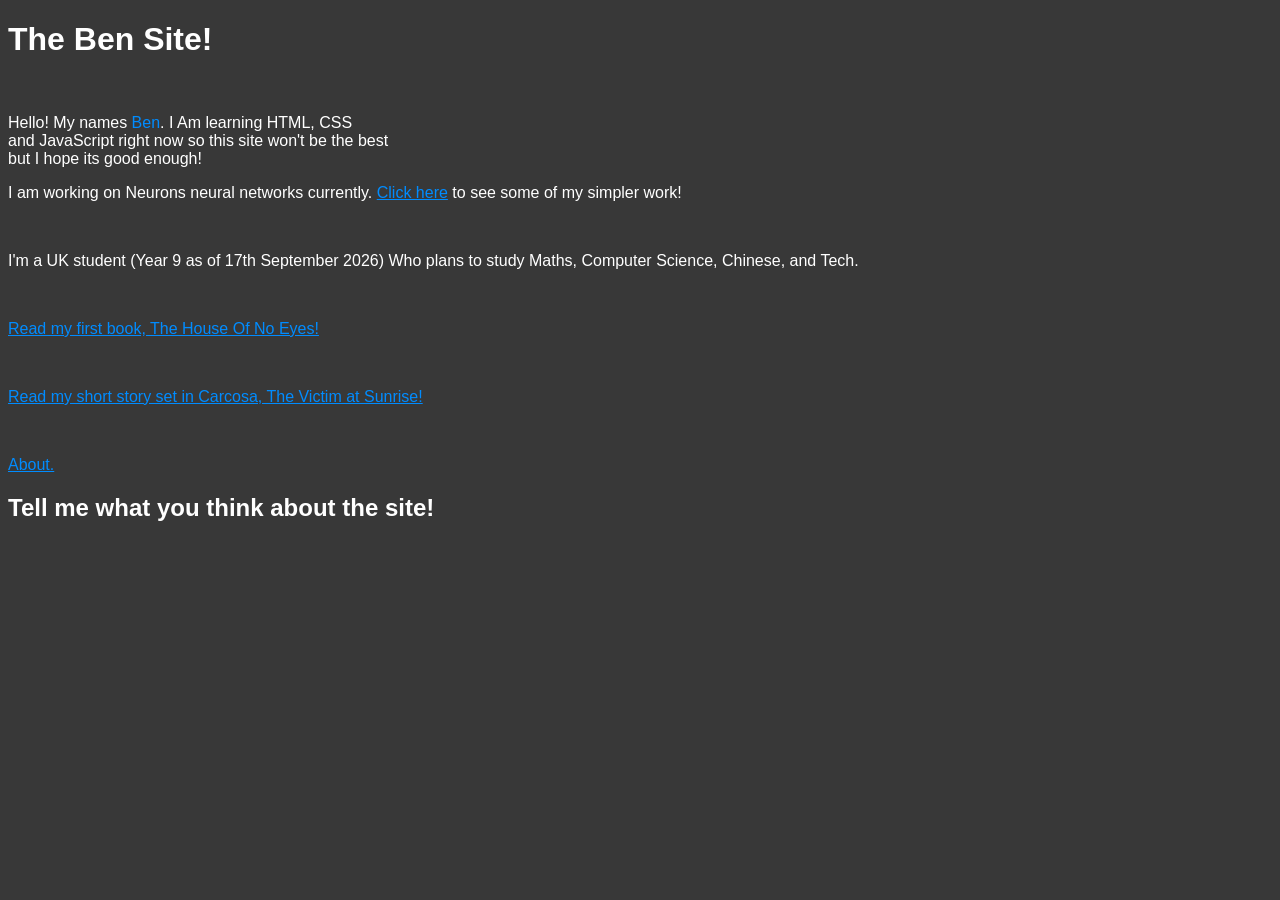
<file: index.html>
<!DOCTYPE html>
<html lang="en">
    <head>
        <meta name="description" content="The Ben (Ben-McGrath-Dev on github) site. Learn about me and use cool neurons!">
        <link rel="stylesheet" href="styles.css" />
        <!--The 4 lines below were found on stack overflow.
        Source - https://stackoverflow.com/a/16717034  Posted by Garrin, 
        <!--The next line was suggested by ChatGPT to improve text encoding compatibility.-->
        <meta charset="UTF-8" />
        <title>The Ben Site.</title>
        <link rel="stylesheet" href="styles.css" />
        <!--The 4 lines below were found on stack overflow.
        Source - https://stackoverflow.com/a/16717034  Posted by Garrin, 
        modified by community.  See post 'Timeline' for change history  
        Retrieved 2026-05-23, License - CC BY-SA 3.0 -->
        <meta http-equiv="Cache-Control" content="no-cache, no-store, must-revalidate"/>
        <meta http-equiv="Pragma" content="no-cache"/>
        <meta http-equiv="Expires" content="0"/>

        <link rel="icon" type="image/x-icon" href="icon.ico">
    </head>
  <body>
    <h1 class="text">The Ben Site!</h1>
     <br>
    <p class="text">Hello! My names <span class="name">Ben</span>. I Am learning HTML, CSS <br>and JavaScript right now so this site won't be the best <br>but I hope its good enough!</p>

    <p>I am working on Neurons neural networks currently. <a href="neuronWork.html">Click here</a> to see some of my simpler work!</p>
    <br>
    <p>I'm a UK student (Year 9 as of 17th September 2026) Who plans to study Maths, Computer Science, Chinese, and Tech.</p>
    <br>
    <p><a href="thone.html">Read my first book, The House Of No Eyes!</a></p>
    <br>
    <p><a href="tvas.html">Read my short story set in Carcosa, The Victim at Sunrise!</a></p>
    <br>
    <p><a href="about.html">About.</a></p>

    <h2>Tell me what you think about the site!</h2>

      <script 
        src="https://utteranc.es/client.js"
        repo="Ben-McGrath-Dev/TheBenSite"
        issue-term="url"
        label="commentThingy"
        theme="github-dark"
        crossorigin="anonymous"
        async>
      </script>
  </body>
</html>
</file>
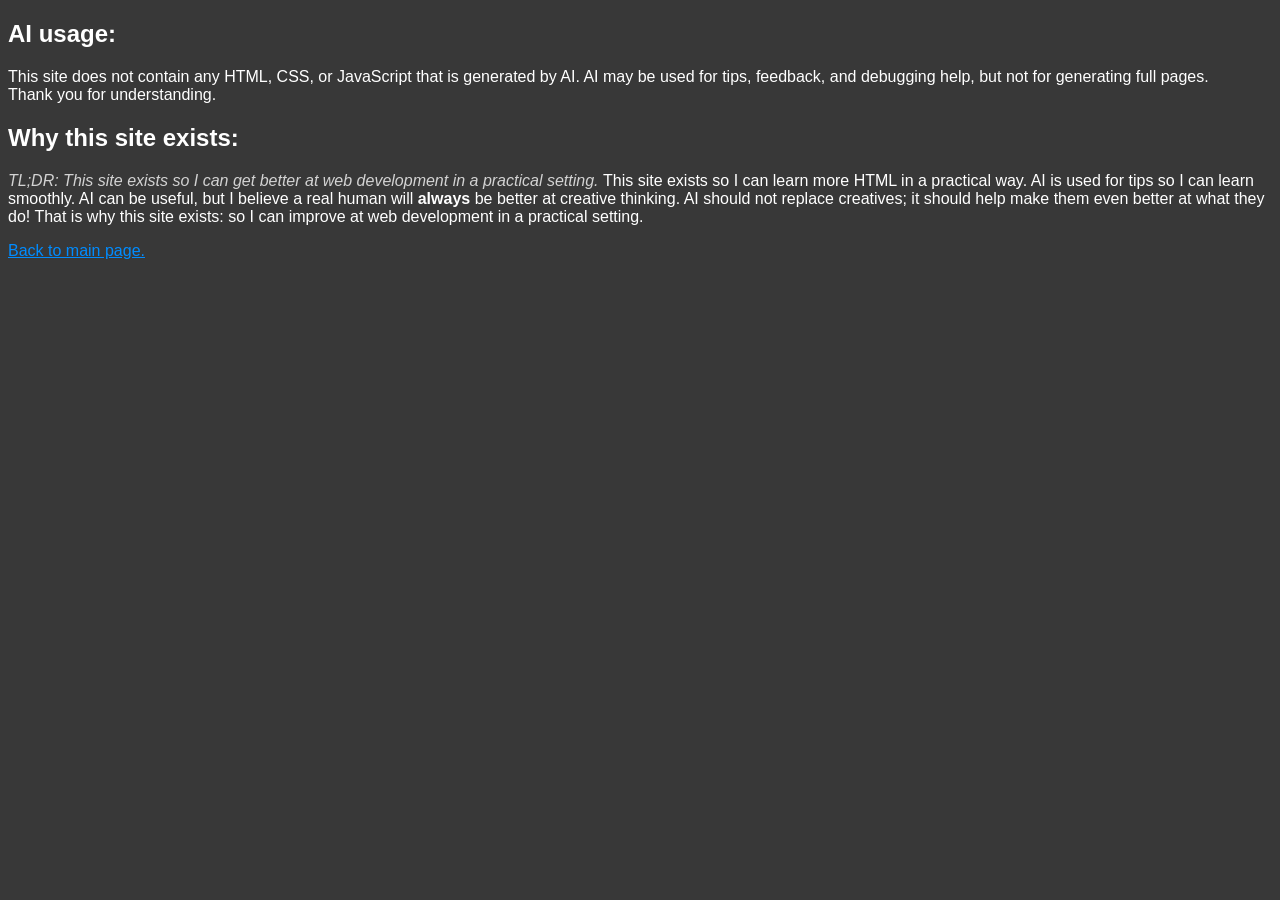
<file: about.html>
<!--About.html is for info about the website -->

<!DOCTYPE html>
<html lang="en">
  <head>
     <!--Thanks ChatGPT for this line.-->
    <meta name="viewport" content="width=device-width, initial-scale=1.0">
    <meta charset="UTF-8" />
    <title>The Ben Site - About</title>
    <link rel="stylesheet" href="styles.css" />

    <link rel="icon" type="image/x-icon" href="icon.ico">
  </head>

  <body>
    <h2>AI usage: </h2>
    <p>
      This site does not contain any HTML, CSS, or JavaScript that is generated by AI.
      AI may be used for tips, feedback, and debugging help, but not for generating full pages.
      <br>
      Thank you for understanding.
    </p>

    <h2>Why this site exists: </h2>
    <p>
      <span class="TLDR">
        TL;DR: This site exists so I can get better at web development in a practical setting.
      </span>
      This site exists so I can learn more HTML in a practical way.
      AI is used for tips so I can learn smoothly. AI can be useful,
      but I believe a real human will <span class="bold">always</span> be better at creative thinking.
      AI should not replace creatives; it should help make them even better at what they do!
      That is why this site exists: so I can improve at web development in a practical setting.
    </p>

    <p>
      <a href="index.html">Back to main page.</a>
    </p>
  </body>
</html>
</file>
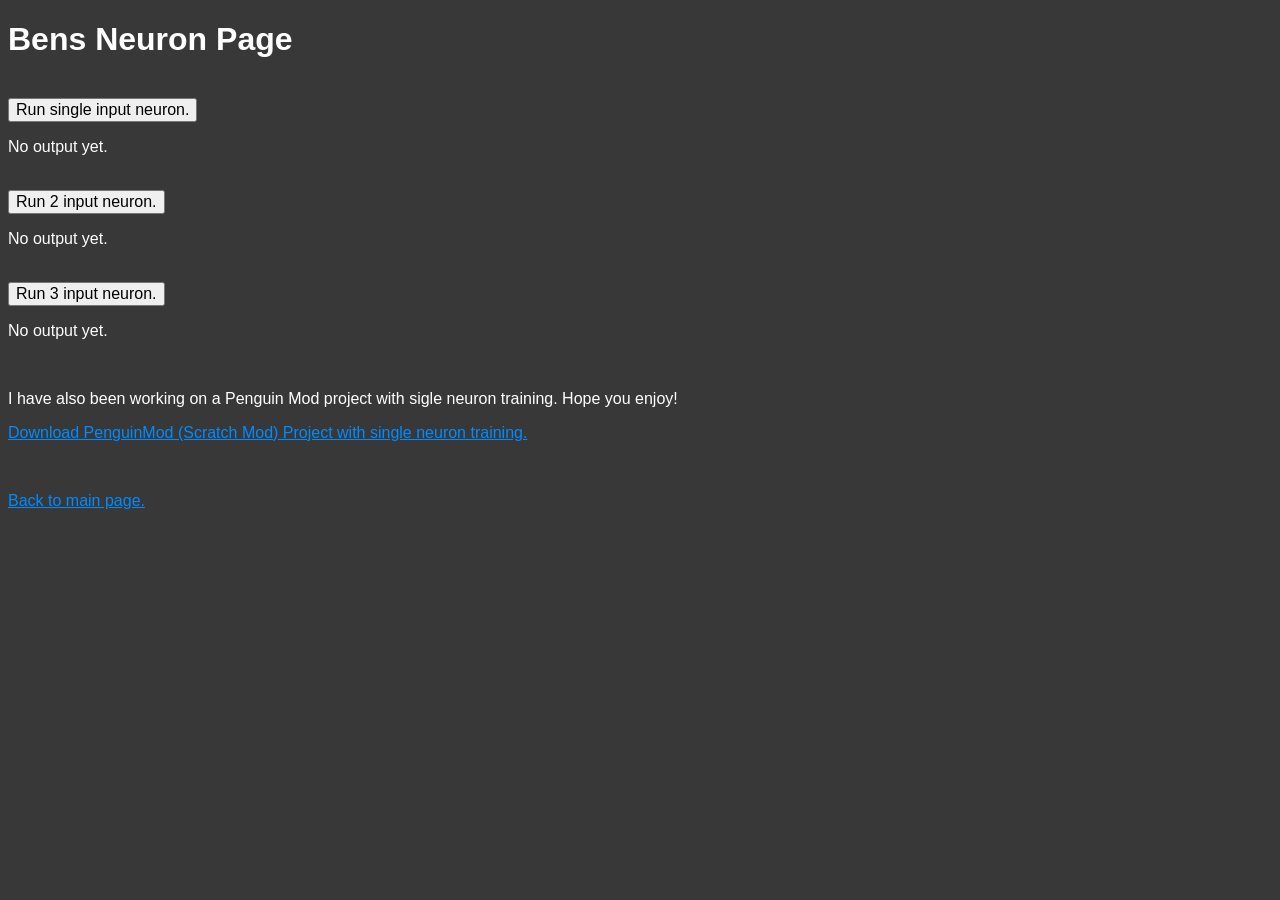
<file: neuronWork.html>
<!DOCTYPE html>
<html>
    <head>
        <!--The next line was suggested by ChatGPT to improve text encoding compatibility.-->
        <meta charset="UTF-8" />
        <title>Ben's Sigmoid Neuron.</title>
        <link rel="stylesheet" href="styles.css" />
        <!--The 4 lines below were found on stack overflow.
        Source - https://stackoverflow.com/a/16717034  Posted by Garrin, 
        modified by community.  See post 'Timeline' for change history  
        Retrieved 2026-05-23, License - CC BY-SA 3.0 -->
        <meta http-equiv="Cache-Control" content="no-cache, no-store, must-revalidate"/>
        <meta http-equiv="Pragma" content="no-cache"/>
        <meta http-equiv="Expires" content="0"/>

        <link rel="icon" type="image/x-icon" href="icon.ico">
    </head>
    <body>
        <h1>Bens Neuron Page</h1>
        <br>
        <button id="RunSingNeuronButton">Run single input neuron.</button>
        <p id="singNeuronOutput">No output yet.</p>
        <br>
        <button id="RunTwoNeuronButton">Run 2 input neuron.</button>
        <p id="twoNeuronOutput">No output yet.</p> 
        <br>
        <button id="RunThreeNeuronButton">Run 3 input neuron.</button>
        <p id="threeNeuronOutput">No output yet.</p>
        <br>
        <p>I have also been working on a Penguin Mod project with sigle neuron training. Hope you enjoy!</pp>

        <!--Next code line is from Stack Overflow
        Source - https://stackoverflow.com/a/18678698
        Posted by Joe Pigott, modified by community. See post 'Timeline' for change history
        Retrieved 2026-05-23, License - CC BY-SA 4.0-->

        <a href="Neuron.pmp" download="Neuron.pmp"><p>Download PenguinMod (Scratch Mod) Project with single neuron training.</p></a>
        <br>
        <a href="index.html"><p>Back to main page.</p></a>

        <script src="script.js"></script>
    </body>
</html>
</file>
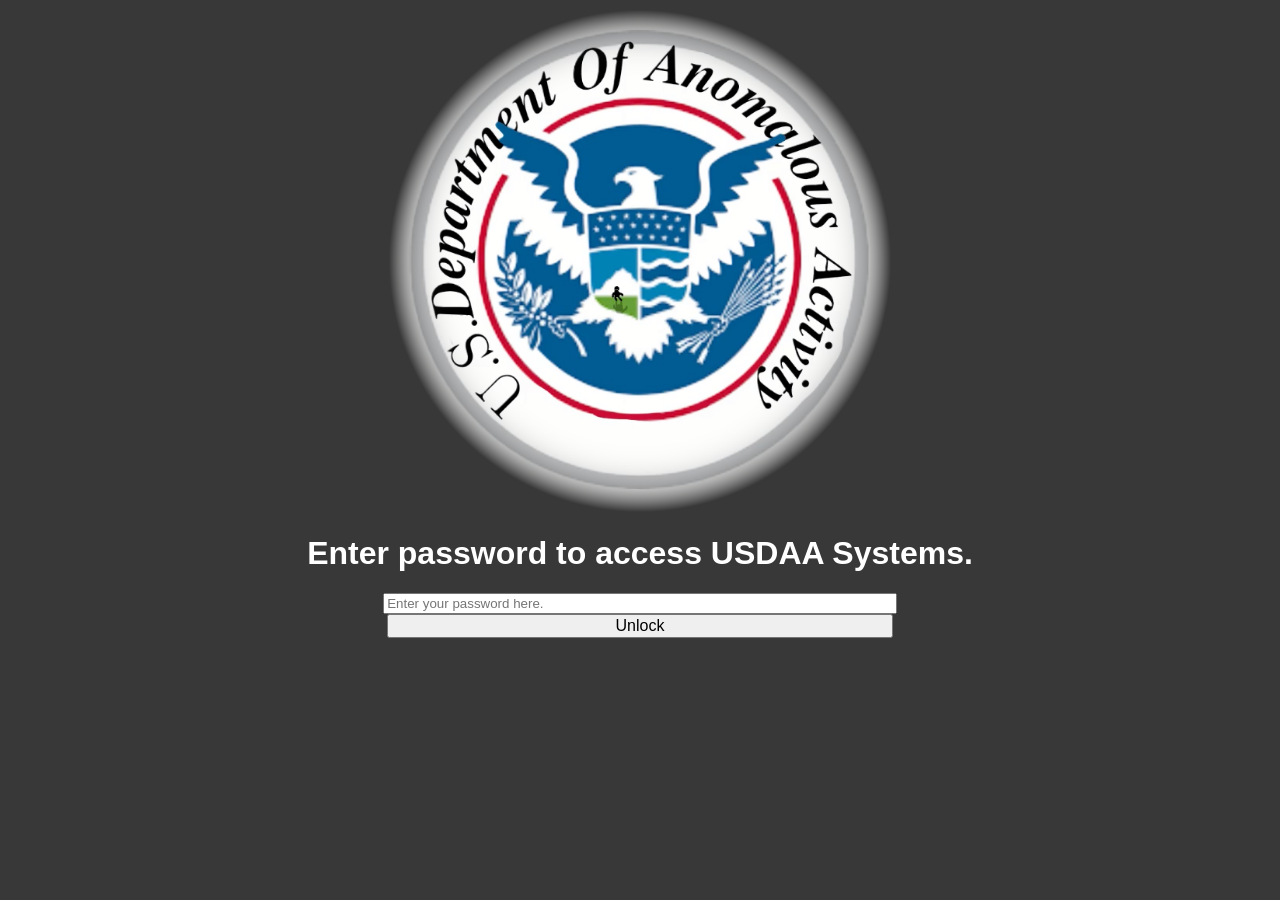
<file: portal 2.html>
<!-- This Template Was Made By Ben McGrath Dev (GitHub) For The Ben Site. -->

<!--Thank you ChatGPT for the help with decryption.-->

<!DOCTYPE html>
<html>
    <head>
        <!--Thank you ChatGPT for the recomendation to add the next 4 lines.-->
        <title>Portal</title>
        <meta charset="UTF-8">
        <meta name="viewport" content="width=device-width, initial-scale=1.0">
        <meta name="description" content="Portal">
        <link rel="stylesheet" href="styles.css" />

        <!--The 4 lines below were found on stack overflow.
        Source - https://stackoverflow.com/a/16717034  Posted by Garrin, 
        modified by community.  See post 'Timeline' for change history  
        Retrieved 2026-05-23, License - CC BY-SA 3.0 -->
        <meta http-equiv="Cache-Control" content="no-cache, no-store, must-revalidate"/>
        <meta http-equiv="Pragma" content="no-cache"/>
        <meta http-equiv="Expires" content="0"/>

        <meta property="og:title" content="portal">
        <meta property="og:type" content="website">
        <meta property="og:url" content="https://ben-mcgrath-dev.github.io/TheBenSite/portal.html">

        <link rel="icon" type="image/x-icon" href="logo.ico">
    </head>

    <body>
        <img src="assets/logo.png" alt="USDAA Logo" class="USDAAlogo centerImage", class="logo centerImage">
        <!-- You should change your password! Using the motto is insecure, Mrs. Connor! - Mr. Friggon -->
        <h1 class="centerText">Enter password to access USDAA Systems.</h1>    

        <input id="passwordInput" type="password" placeholder="Enter your password here." size="23", class="centerImage">
        <button onclick="unlock()", class="centerImage">Unlock</button>

        <p id="message"></p>

        <script>
            async function getKey(password, salt) {
                const encoder = new TextEncoder();

                const keyMaterial = await crypto.subtle.importKey(
                    "raw",
                    encoder.encode(password),
                    "PBKDF2",
                    false,
                    ["deriveKey"]
                );

                return crypto.subtle.deriveKey(
                    {
                        name: "PBKDF2",
                        salt: salt,
                        iterations: 200000,
                        hash: "SHA-256"
                    },
                    keyMaterial,
                    {
                        name: "AES-GCM",
                        length: 256
                    },
                    false,
                    ["decrypt"]
                );
            }

            function fromBase64(base64) {
                const binary = atob(base64);
                const bytes = new Uint8Array(binary.length);

                for (let i = 0; i < binary.length; i++) {
                    bytes[i] = binary.charCodeAt(i);
                }

                return bytes;
            }

            async function unlock() {
                const message = document.getElementById("message");
                const password = document.getElementById("passwordInput").value;

                try {
                    const response = await fetch("num2.enc");

                    if (!response.ok) {
                        throw new Error("Could not load encrypted file.");
                    }

                    const encryptedData = await response.json();

                    const salt = fromBase64(encryptedData.salt);
                    const iv = fromBase64(encryptedData.iv);
                    const content = fromBase64(encryptedData.content);

                    const key = await getKey(password, salt);

                    const decrypted = await crypto.subtle.decrypt(
                        {
                            name: "AES-GCM",
                            iv: iv
                        },
                        key,
                        content
                    );

                    const decoder = new TextDecoder();
                    const html = decoder.decode(decrypted);

                    document.open();
                    document.write(html);
                    document.close();

                } catch (error) {
                    message.textContent = "ACCESS DENIED";
                }
            }
            document.getElementById("passwordInput").addEventListener("keydown", function(event) {
                if (event.key === "Enter") {
                    unlock();
                }
            });
        </script>
    </body>
</html>
</file>
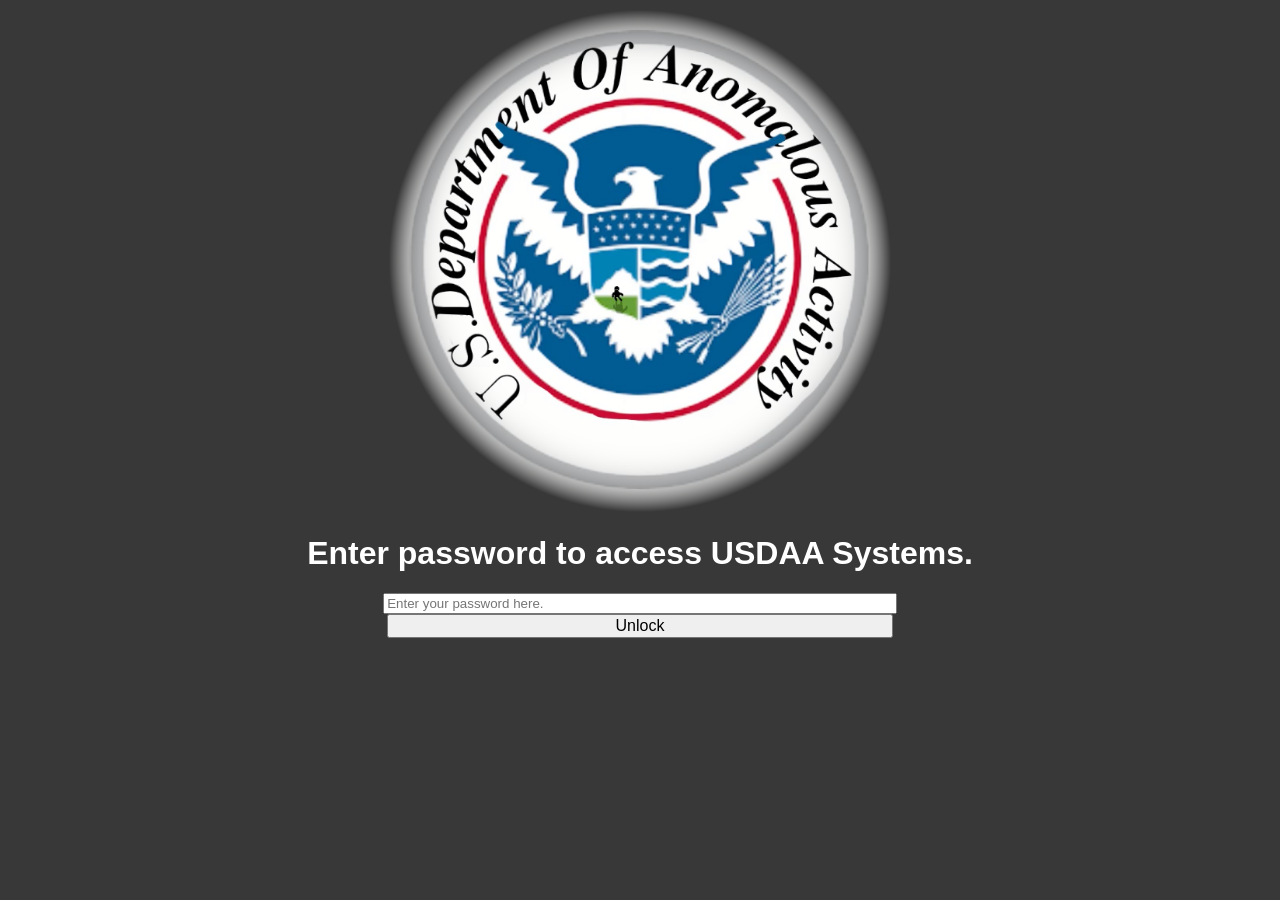
<file: portal 3.html>
<!-- This Template Was Made By Ben McGrath Dev (GitHub) For The Ben Site. -->

<!--Thank you ChatGPT for the help with decryption.-->

<!DOCTYPE html>
<html>
    <head>
        <!--Thank you ChatGPT for the recomendation to add the next 4 lines.-->
        <title>Portal</title>
        <meta charset="UTF-8">
        <meta name="viewport" content="width=device-width, initial-scale=1.0">
        <meta name="description" content="Portal">
        <link rel="stylesheet" href="styles.css" />

        <!--The 4 lines below were found on stack overflow.
        Source - https://stackoverflow.com/a/16717034  Posted by Garrin, 
        modified by community.  See post 'Timeline' for change history  
        Retrieved 2026-05-23, License - CC BY-SA 3.0 -->
        <meta http-equiv="Cache-Control" content="no-cache, no-store, must-revalidate"/>
        <meta http-equiv="Pragma" content="no-cache"/>
        <meta http-equiv="Expires" content="0"/>

        <meta property="og:title" content="portal">
        <meta property="og:type" content="website">
        <meta property="og:url" content="https://ben-mcgrath-dev.github.io/TheBenSite/portal.html">

        <link rel="icon" type="image/x-icon" href="logo.ico">
    </head>

    <body>
        <img src="assets/logo.png" alt="USDAA Logo" class="USDAAlogo centerImage", class="logo centerImage">
        <!-- You should change your password! Using the motto is insecure, Mrs. Connor! - Mr. Friggon -->
        <h1 class="centerText">Enter password to access USDAA Systems.</h1>    

        <input id="passwordInput" type="password" placeholder="Enter your password here." size="23", class="centerImage">
        <button onclick="unlock()", class="centerImage">Unlock</button>

        <p id="message"></p>

        <script>
            async function getKey(password, salt) {
                const encoder = new TextEncoder();

                const keyMaterial = await crypto.subtle.importKey(
                    "raw",
                    encoder.encode(password),
                    "PBKDF2",
                    false,
                    ["deriveKey"]
                );

                return crypto.subtle.deriveKey(
                    {
                        name: "PBKDF2",
                        salt: salt,
                        iterations: 200000,
                        hash: "SHA-256"
                    },
                    keyMaterial,
                    {
                        name: "AES-GCM",
                        length: 256
                    },
                    false,
                    ["decrypt"]
                );
            }

            function fromBase64(base64) {
                const binary = atob(base64);
                const bytes = new Uint8Array(binary.length);

                for (let i = 0; i < binary.length; i++) {
                    bytes[i] = binary.charCodeAt(i);
                }

                return bytes;
            }

            async function unlock() {
                const message = document.getElementById("message");
                const password = document.getElementById("passwordInput").value;

                try {
                    const response = await fetch("num3.enc");

                    if (!response.ok) {
                        throw new Error("Could not load encrypted file.");
                    }

                    const encryptedData = await response.json();

                    const salt = fromBase64(encryptedData.salt);
                    const iv = fromBase64(encryptedData.iv);
                    const content = fromBase64(encryptedData.content);

                    const key = await getKey(password, salt);

                    const decrypted = await crypto.subtle.decrypt(
                        {
                            name: "AES-GCM",
                            iv: iv
                        },
                        key,
                        content
                    );

                    const decoder = new TextDecoder();
                    const html = decoder.decode(decrypted);

                    document.open();
                    document.write(html);
                    document.close();

                } catch (error) {
                    message.textContent = "ACCESS DENIED";
                }
            }
            document.getElementById("passwordInput").addEventListener("keydown", function(event) {
                if (event.key === "Enter") {
                    unlock();
                }
            });
        </script>
    </body>
</html>
</file>
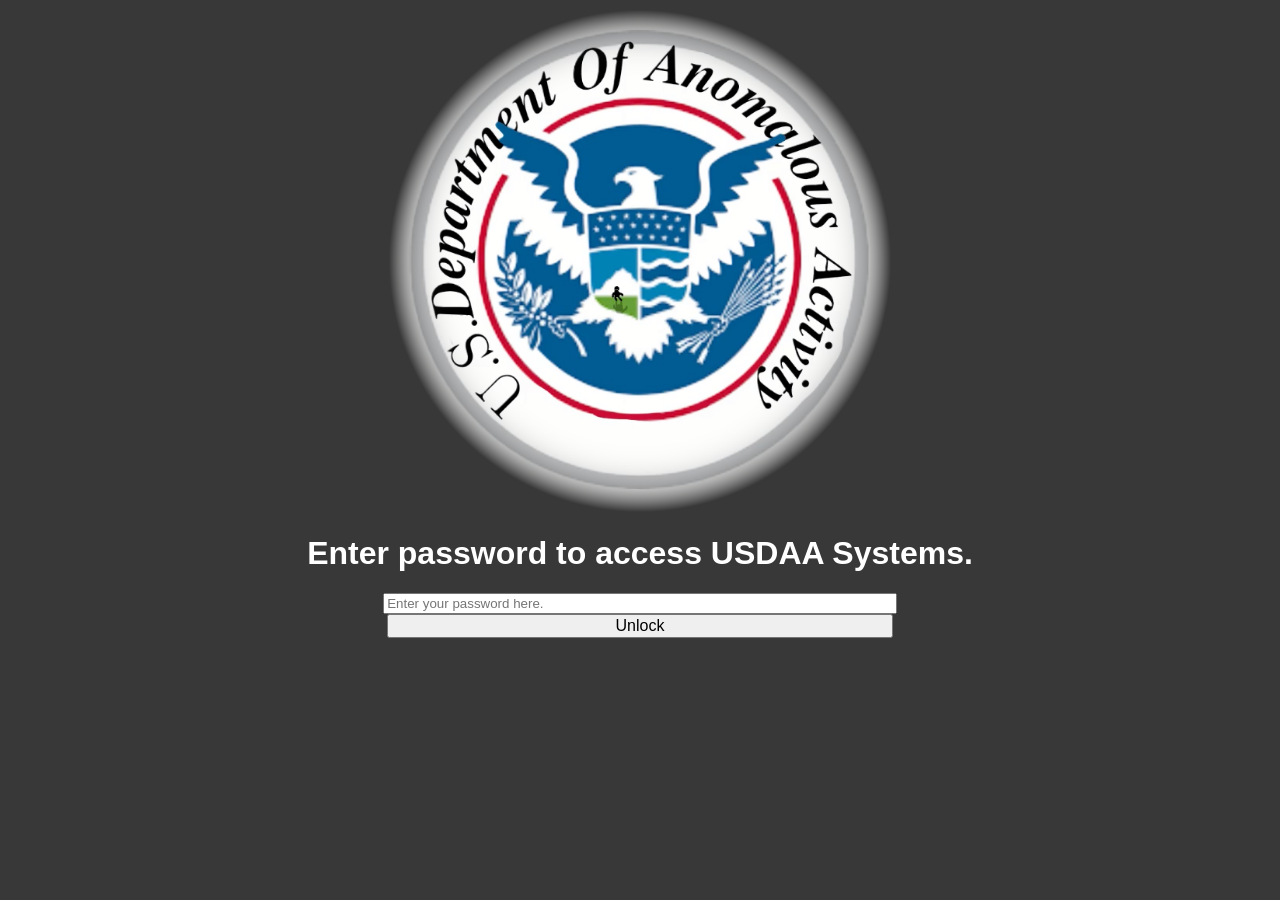
<file: portal.html>
<!-- This Template Was Made By Ben McGrath Dev (GitHub) For The Ben Site. -->

<!--Thank you ChatGPT for the help with decryption.-->

<!DOCTYPE html>
<html>
    <head>
        <!--Thank you ChatGPT for the recomendation to add the next 4 lines.-->
        <title>Portal</title>
        <meta charset="UTF-8">
        <meta name="viewport" content="width=device-width, initial-scale=1.0">
        <meta name="description" content="Portal">
        <link rel="stylesheet" href="styles.css" />

        <!--The 4 lines below were found on stack overflow.
        Source - https://stackoverflow.com/a/16717034  Posted by Garrin, 
        modified by community.  See post 'Timeline' for change history  
        Retrieved 2026-05-23, License - CC BY-SA 3.0 -->
        <meta http-equiv="Cache-Control" content="no-cache, no-store, must-revalidate"/>
        <meta http-equiv="Pragma" content="no-cache"/>
        <meta http-equiv="Expires" content="0"/>

        <meta property="og:title" content="portal">
        <meta property="og:type" content="website">
        <meta property="og:url" content="https://ben-mcgrath-dev.github.io/TheBenSite/portal.html">

        <link rel="icon" type="image/x-icon" href="logo.ico">
    </head>

    <body>
        <img src="assets/logo.png" alt="USDAA Logo" class="USDAAlogo centerImage", class="logo centerImage">
        <!-- You should change your password! Using the motto is insecure, Mrs. Connor! - Mr. Friggon -->
        <h1 class="centerText">Enter password to access USDAA Systems.</h1>    

        <input id="passwordInput" type="password" placeholder="Enter your password here." size="23", class="centerImage">
        <button onclick="unlock()", class="centerImage">Unlock</button>

        <p id="message"></p>

        <script>
            async function getKey(password, salt) {
                const encoder = new TextEncoder();

                const keyMaterial = await crypto.subtle.importKey(
                    "raw",
                    encoder.encode(password),
                    "PBKDF2",
                    false,
                    ["deriveKey"]
                );

                return crypto.subtle.deriveKey(
                    {
                        name: "PBKDF2",
                        salt: salt,
                        iterations: 200000,
                        hash: "SHA-256"
                    },
                    keyMaterial,
                    {
                        name: "AES-GCM",
                        length: 256
                    },
                    false,
                    ["decrypt"]
                );
            }

            function fromBase64(base64) {
                const binary = atob(base64);
                const bytes = new Uint8Array(binary.length);

                for (let i = 0; i < binary.length; i++) {
                    bytes[i] = binary.charCodeAt(i);
                }

                return bytes;
            }

            async function unlock() {
                const message = document.getElementById("message");
                const password = document.getElementById("passwordInput").value;

                try {
                    const response = await fetch("hidden.enc");

                    if (!response.ok) {
                        throw new Error("Could not load encrypted file.");
                    }

                    const encryptedData = await response.json();

                    const salt = fromBase64(encryptedData.salt);
                    const iv = fromBase64(encryptedData.iv);
                    const content = fromBase64(encryptedData.content);

                    const key = await getKey(password, salt);

                    const decrypted = await crypto.subtle.decrypt(
                        {
                            name: "AES-GCM",
                            iv: iv
                        },
                        key,
                        content
                    );

                    const decoder = new TextDecoder();
                    const html = decoder.decode(decrypted);

                    document.open();
                    document.write(html);
                    document.close();

                } catch (error) {
                    message.textContent = "ACCESS DENIED";
                }
            }
            document.getElementById("passwordInput").addEventListener("keydown", function(event) {
                if (event.key === "Enter") {
                    unlock();
                }
            });
        </script>
    </body>
</html>
</file>
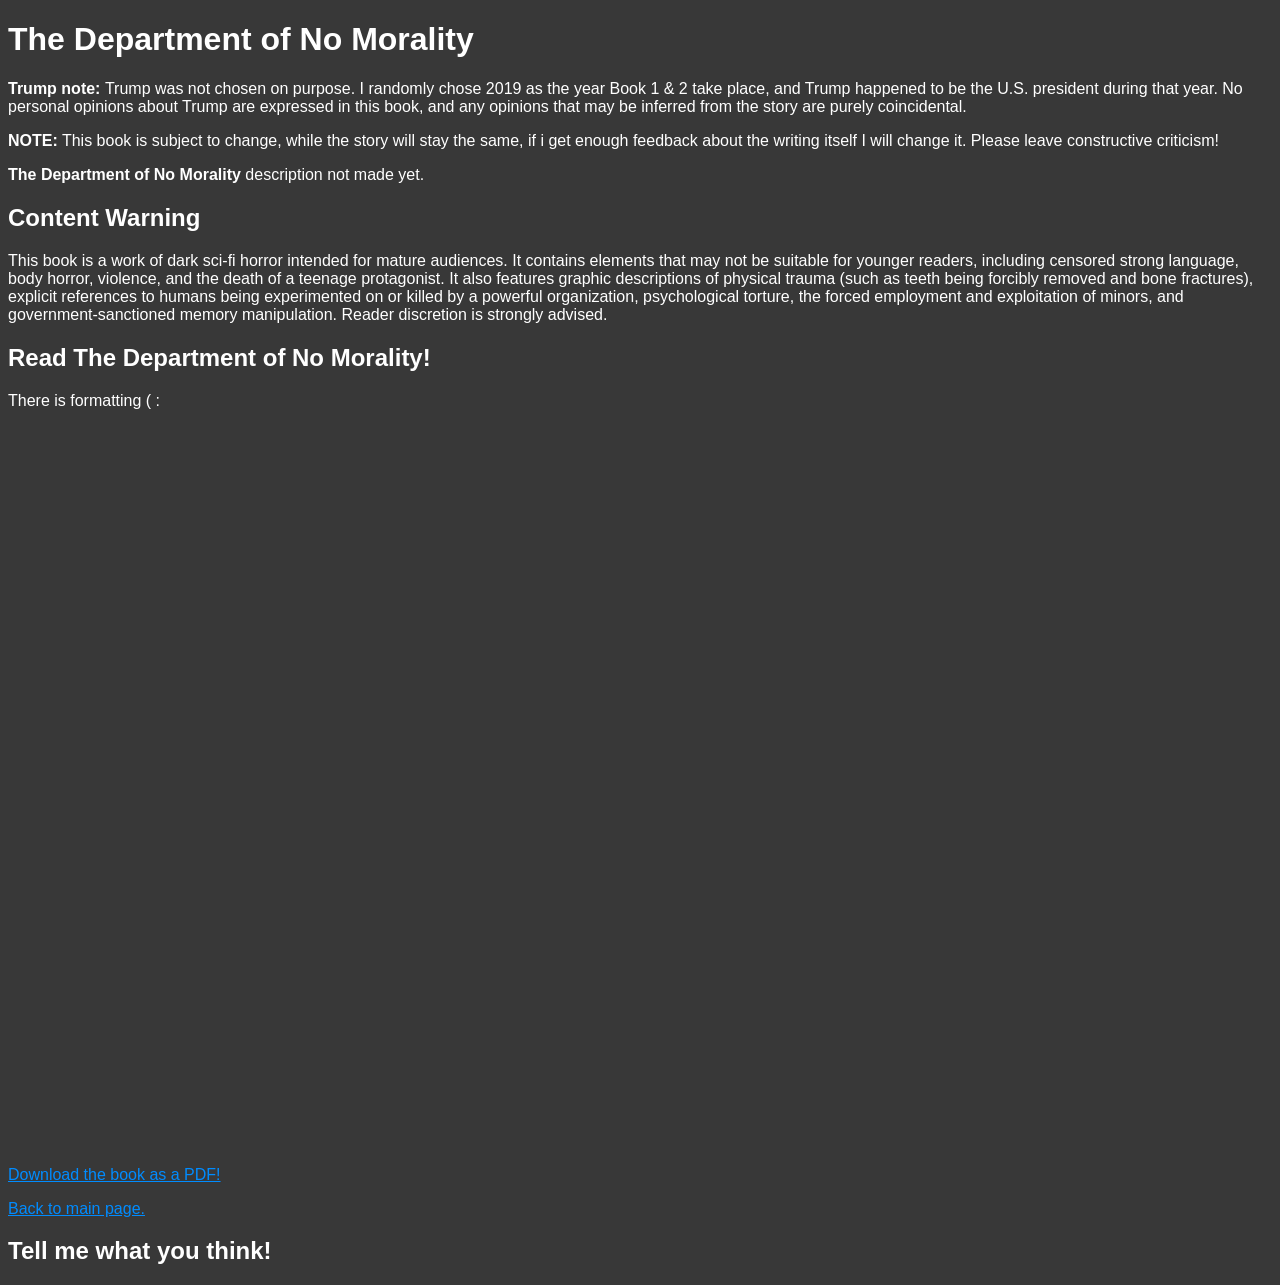
<file: tdonm.html>
<!DOCTYPE html>
<html>
    <head>
        <!--Thank you ChatGPT for the recomendation to add the next 4 lines.-->
        <title>The Department of No Morality - Short Horror Story | The Ben Site</title>
        <meta charset="UTF-8">
        <meta name="viewport" content="width=device-width, initial-scale=1.0">
        <meta name="description" content="Read The Department of No Morality.">
        <link rel="stylesheet" href="styles.css" />
        <!--The 4 lines below were found on stack overflow.
        Source - https://stackoverflow.com/a/16717034  Posted by Garrin, 
        modified by community.  See post 'Timeline' for change history  
        Retrieved 2026-05-23, License - CC BY-SA 3.0 -->
        <meta http-equiv="Cache-Control" content="no-cache, no-store, must-revalidate"/>
        <meta http-equiv="Pragma" content="no-cache"/>
        <meta http-equiv="Expires" content="0"/>
        <meta property="og:title" content="The Department of No Morality - Short Horror Story">
        <meta property="og:type" content="article">
        <meta property="og:url" content="https://ben-mcgrath-dev.github.io/TheBenSite/tdonm.html">

        <link rel="icon" type="image/x-icon" href="icon.ico">
    </head>
    <body>
        
        <h1>The Department of No Morality</h1>
        
        <p>
            <strong>Trump note: </strong>Trump was not chosen on purpose. I randomly chose 2019 as the year Book 1 & 2 take place, and Trump happened to be the U.S. president during that year. No personal opinions about Trump are expressed in this book, and any opinions that may be inferred from the story are purely coincidental.
        </p>

        <p>
            <strong>NOTE:</strong> This book is subject to change, 
            while the story will stay the same, if i get enough feedback
            about the writing itself I will change it. Please leave constructive criticism!        
        </p>

        <p>
            <strong>The Department of No Morality</strong> description not made yet.
        </p>
        
       <h2><strong>Content Warning</strong></h2>

        <p>
            This book is a work of dark sci-fi horror intended for mature audiences. It contains elements that may not be suitable for younger readers, including censored strong language, body horror, violence, and the death of a teenage protagonist. It also features graphic descriptions of physical trauma (such as teeth being forcibly removed and bone fractures), explicit references to humans being experimented on or killed by a powerful organization, psychological torture, the forced employment and exploitation of minors, and government-sanctioned memory manipulation. Reader discretion is strongly advised.
        </p>
        <h2>Read The Department of No Morality!</h2>
        <p>There is formatting ( :</p>
        
        <div>
            <iframe src="tdonm.pdf" title="The House of No Eyes PDF" width="100%" height="600px" class="thone pdf">
                Your browser does not support PDFs.
                <a href="tdonm.pdf" download="book2.pdf">Download the book instead!</a>
            </iframe>
        </div>
        
        <p><a href="tdonm.pdf" download="TheDepartmentOfNoMorality.pdf">Download the book as a PDF!</a></p>

        <p>
            <a href="index.html">Back to main page.</a>
        </p>

        <h2>Tell me what you think!</h2>

        <script src="https://utteranc.es/client.js"
        repo="Ben-McGrath-Dev/TheBenSite"
        issue-term="url"
        label="commentThingy"
        theme="github-dark"
        crossorigin="anonymous"
        async>
        </script>
    </body>
</html>
</file>
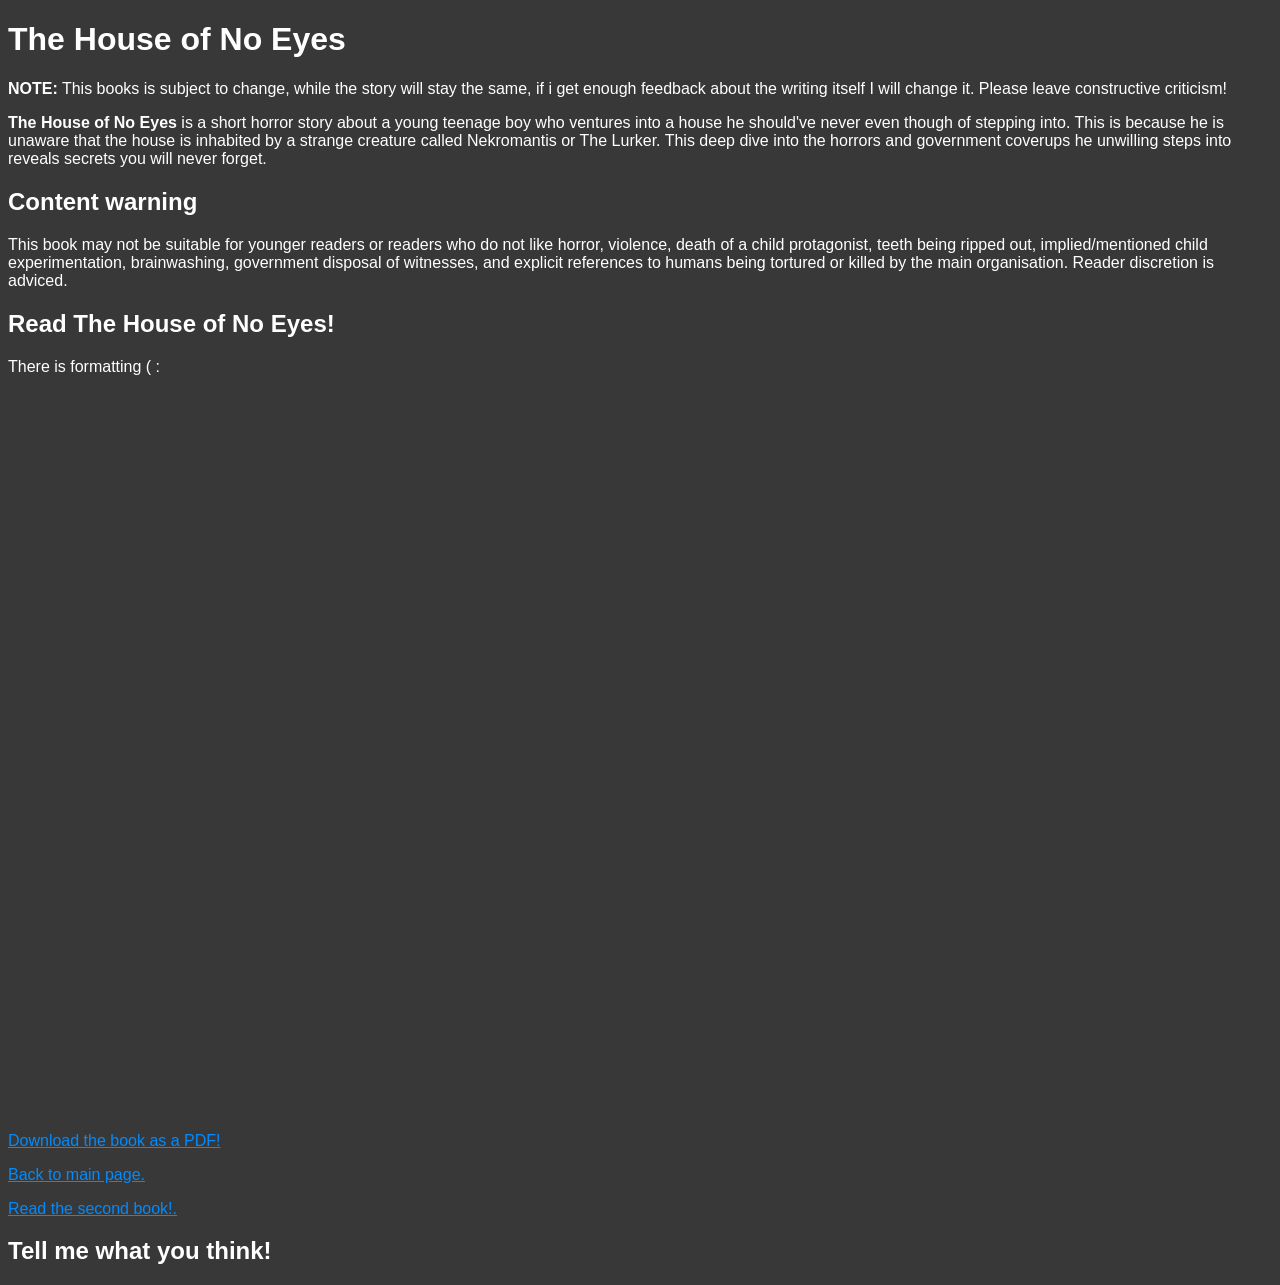
<file: thone.html>
<!DOCTYPE html>
<html>
    <head>
        <!--Thank you ChatGPT for the recomendation to add the next 4 lines.-->
        <title>The House of No Eyes - Short Horror Story | The Ben Site</title>
        <meta charset="UTF-8">
        <meta name="viewport" content="width=device-width, initial-scale=1.0">
        <meta name="description" content="Read The House of No Eyes, a short horror story about a teenage boy, Nekromantis, (also called The Lurker) a government cover-up, and secret illegal. goverment funded operations.">
        <link rel="stylesheet" href="styles.css" />
        <!--The 4 lines below were found on stack overflow.
        Source - https://stackoverflow.com/a/16717034  Posted by Garrin, 
        modified by community.  See post 'Timeline' for change history  
        Retrieved 2026-05-23, License - CC BY-SA 3.0 -->
        <meta http-equiv="Cache-Control" content="no-cache, no-store, must-revalidate"/>
        <meta http-equiv="Pragma" content="no-cache"/>
        <meta http-equiv="Expires" content="0"/>
        <meta property="og:title" content="The House of No Eyes - Short Horror Story">
        <meta property="og:type" content="article">
        <meta property="og:url" content="https://ben-mcgrath-dev.github.io/TheBenSite/thone.html">

        <link rel="icon" type="image/x-icon" href="icon.ico">
    </head>
    <body>
        
        <h1>The House of No Eyes</h1>
        
        <p>
            <strong>NOTE:</strong> This books is subject to change, 
            while the story will stay the same, if i get enough feedback
            about the writing itself I will change it. Please leave constructive criticism!        
        </p>

        <p>
            <strong>The House of No Eyes</strong> is a short horror 
            story about a young teenage boy who ventures into a house he 
            should've never even though of stepping into. This is because he 
            is unaware that the house is inhabited by a strange
            creature called Nekromantis or The Lurker. 
            This deep dive into the horrors and government coverups 
            he unwilling steps into reveals secrets you will never forget.
        </p>
        
        <h2><strong>Content warning</strong></h2>

        <p>
            This book may not be suitable for younger readers or readers who do not like horror, violence, death of a child protagonist, teeth being ripped out, implied/mentioned child experimentation, brainwashing, government disposal of witnesses, and explicit references to humans being tortured or killed by the main organisation. Reader discretion is adviced.
        </p>
        <h2>Read The House of No Eyes!</h2>
        <p>There is formatting ( :</p>
        
        <div>
            <iframe src="thone.pdf" title="The House of No Eyes PDF" width="100%" height="600px" class="thone pdf">
                Your browser does not support PDFs.
                <a href="thone.pdf" download="book1.pdf">Download the book instead!</a>
            </iframe>
        </div>
        
        <p><a href="thone.pdf" download="TheHouseOfNoEyes.pdf">Download the book as a PDF!</a></p>

        <p>
            <a href="index.html">Back to main page.</a>
        </p>

        <p>
            <a href="tdonm.html">Read the second book!.</a>
        </p>

        <h2>Tell me what you think!</h2>

        <script src="https://utteranc.es/client.js"
        repo="Ben-McGrath-Dev/TheBenSite"
        issue-term="url"
        label="commentThingy"
        theme="github-dark"
        crossorigin="anonymous"
        async>
        </script>
    </body>
</html>
</file>
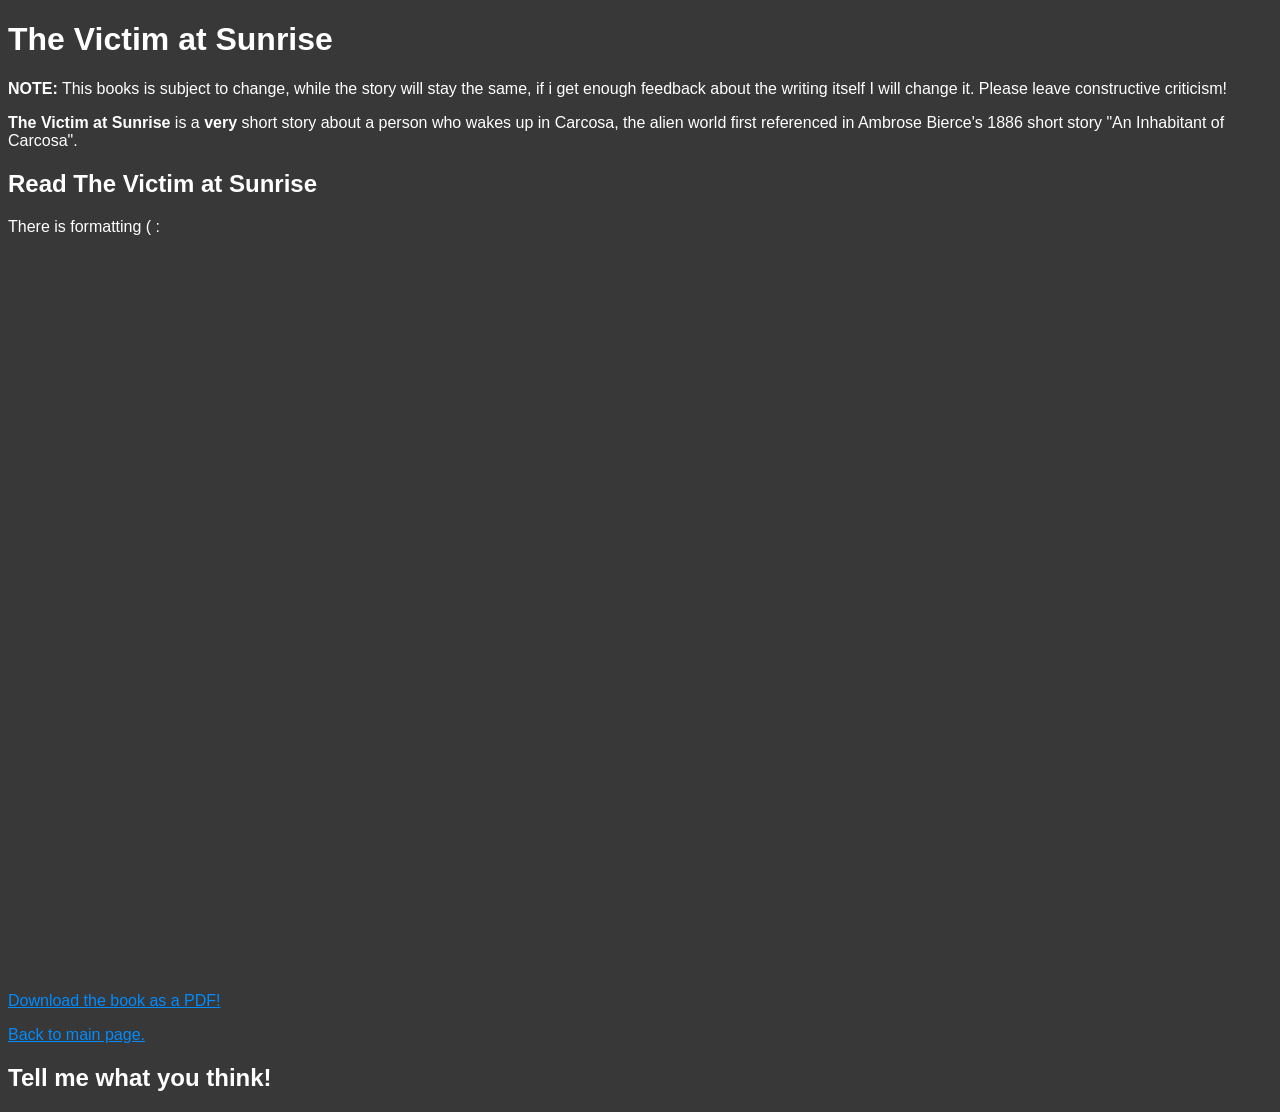
<file: tvas.html>
<!DOCTYPE html>
<html>
    <head>
        <!--Thank you ChatGPT for the recomendation to add the next 4 lines.-->
        <title>The Victim at Sunrise - Short Carcosa Story | The Ben Site</title>
        <meta charset="UTF-8">
        <meta name="viewport" content="width=device-width, initial-scale=1.0">
        <meta name="description" content="Read The Victim at Sunrise.">
        <link rel="stylesheet" href="styles.css" />
        <!--The 4 lines below were found on stack overflow.
        Source - https://stackoverflow.com/a/16717034  Posted by Garrin, 
        modified by community.  See post 'Timeline' for change history  
        Retrieved 2026-05-23, License - CC BY-SA 3.0 -->
        <meta http-equiv="Cache-Control" content="no-cache, no-store, must-revalidate"/>
        <meta http-equiv="Pragma" content="no-cache"/>
        <meta http-equiv="Expires" content="0"/>
        <meta property="og:title" content="The Victim at Sunrise - Short Carcosa Story">
        <meta property="og:type" content="article">
        <meta property="og:url" content="https://ben-mcgrath-dev.github.io/TheBenSite/tvas.html">

        <link rel="icon" type="image/x-icon" href="icon.ico">
    </head>
    <body>
        
        <h1>The Victim at Sunrise</h1>
        
        <p>
            <strong>NOTE:</strong> This books is subject to change, 
            while the story will stay the same, if i get enough feedback
            about the writing itself I will change it. Please leave constructive criticism!        
        </p>

        <p>
            <strong>The Victim at Sunrise</strong> is a <strong>very</strong> short story about a person who wakes up in Carcosa, the alien world first referenced in Ambrose Bierce's 1886 short story "An Inhabitant of Carcosa".
        </p>
      
        <h2>Read The Victim at Sunrise</h2>
        <p>There is formatting ( :</p>
        
        <div>
            <iframe src="The Victim at Sunrise.pdf" title="The Victim at Sunrise MD" width="100%" height="600px" class="thone pdf">
                Your browser does not support PFDs
                       <p><a href="The Victim at Sunrise.pdf" download="tvas.pdf">Download the book as a PDF!</a></p>
            </iframe>
        </div>
        
        <p><a href="The Victim at Sunrise.pdf" download="tvas.pdf">Download the book as a PDF!</a></p>

        <p>
            <a href="index.html">Back to main page.</a>
        </p>

        <h2>Tell me what you think!</h2>

        <script src="https://utteranc.es/client.js"
        repo="Ben-McGrath-Dev/TheBenSite"
        issue-term="url"
        label="commentThingy"
        theme="github-dark"
        crossorigin="anonymous"
        async>
        </script>
    </body>
</html>
</file>
<file: styles.css>
body {
  background-color: #383838;
  color: white;
  font-family: Arial, Helvetica, sans-serif;
}

p.info {
  font-size: x-small;
}

.name {
  color: #008cff;
}

a {
  color: #008cff;
}

button {
  font-size: medium;
}

.TLDR {
  color: lightgray;
  /*Line below from https://www.w3schools.com/cssref/pr_text_text-decoration.php */
  font-style: italic;
}

.bold {
  font-weight: bold;
}

/* The next 2 styles are from ChatGPT to help with mobile support. */
.pdf {
  width: 100%;
  height: 80vh;
  border: none;
}

@media (max-width: 600px) {
  .pdf {
    height: 70vh;
  }
}

.message {
  width: 65%;
  outline: 2px solid #555555;
}

.urgentMessage {
  width: 65%;
  outline: 2px solid #555555;
  color: red;
  font-weight: bold;
}

.centerImage {
  width: 40%;
  height: auto;
  display: block;
  margin: auto;
}

.centerText {
  text-align: center;
}

.centerContent {
  display: flex;
  justify-content: center;
}
</file>
